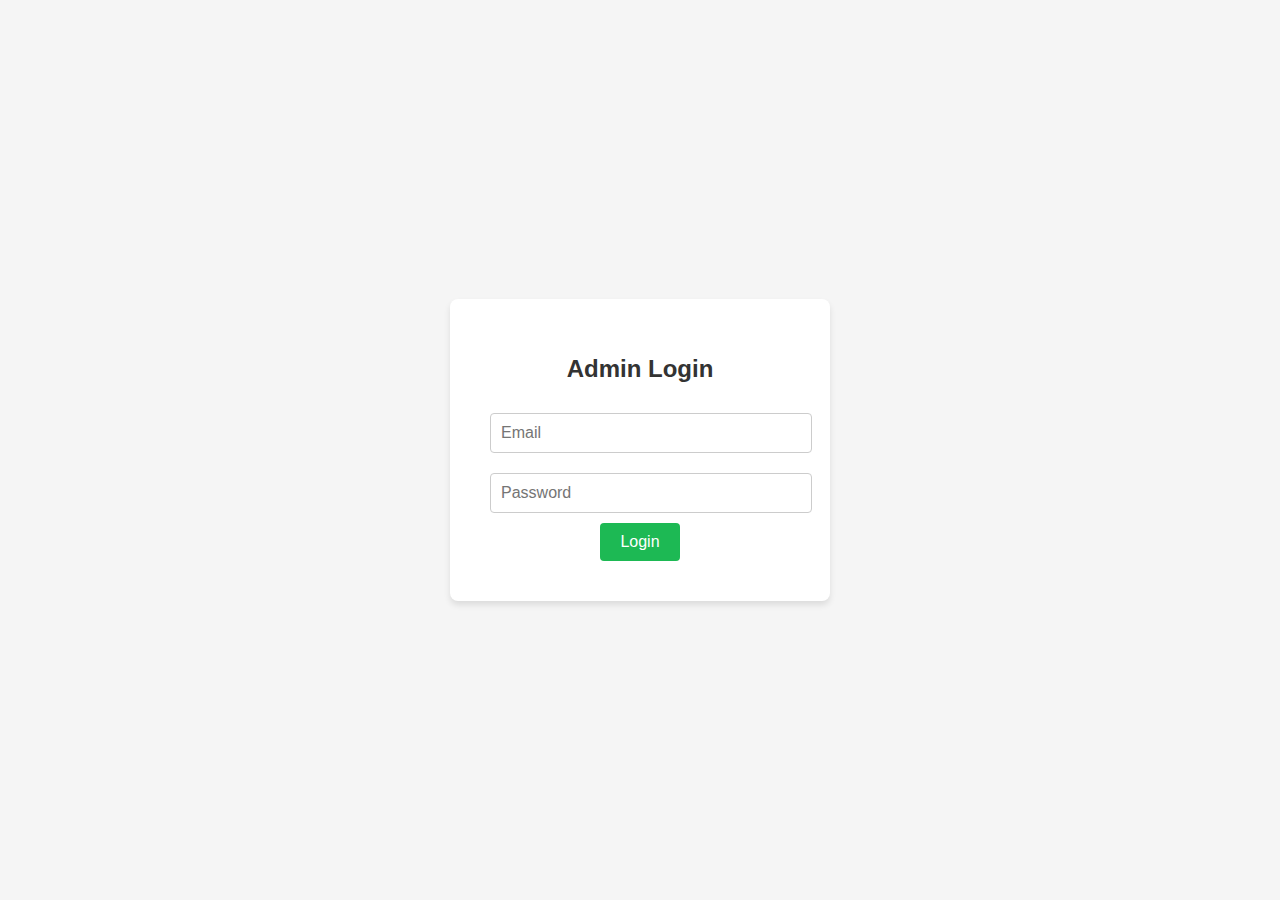
<file: admin-login.html>
<!DOCTYPE html>
<html lang="en">
<head>
    <meta charset="UTF-8">
    <meta name="viewport" content="width=device-width, initial-scale=1.0">
    <title>Admin Login - MaoElementary</title>
    <style>
        body {
            font-family: 'Arial', sans-serif;
            background-color: #f5f5f5;
            display: flex;
            justify-content: center;
            align-items: center;
            height: 100vh;
            margin: 0;
        }

        .login-container {
            background: #fff;
            padding: 40px;
            border-radius: 8px;
            box-shadow: 0 4px 6px rgba(0, 0, 0, 0.1);
            text-align: center;
            width: 300px;
        }

        h1 {
            font-size: 1.5rem;
            margin-bottom: 20px;
            color: #333;
        }

        input {
            width: 100%;
            padding: 10px;
            margin: 10px 0;
            border: 1px solid #ccc;
            border-radius: 4px;
            font-size: 1rem;
        }

        button {
            background-color: #1DB954;
            color: white;
            border: none;
            padding: 10px 20px;
            font-size: 1rem;
            border-radius: 4px;
            cursor: pointer;
        }

        button:hover {
            background-color: #17a447;
        }

        .error {
            color: red;
            font-size: 0.9rem;
        }
    </style>
</head>
<body>
    <div class="login-container">
        <h1>Admin Login</h1>
        <form action="/admin-login" method="POST">
            <input type="email" name="email" placeholder="Email" required />
            <input type="password" name="password" placeholder="Password" required />
            <button type="submit">Login</button>
        </form>
    </div>
</body>
</html>
</file>
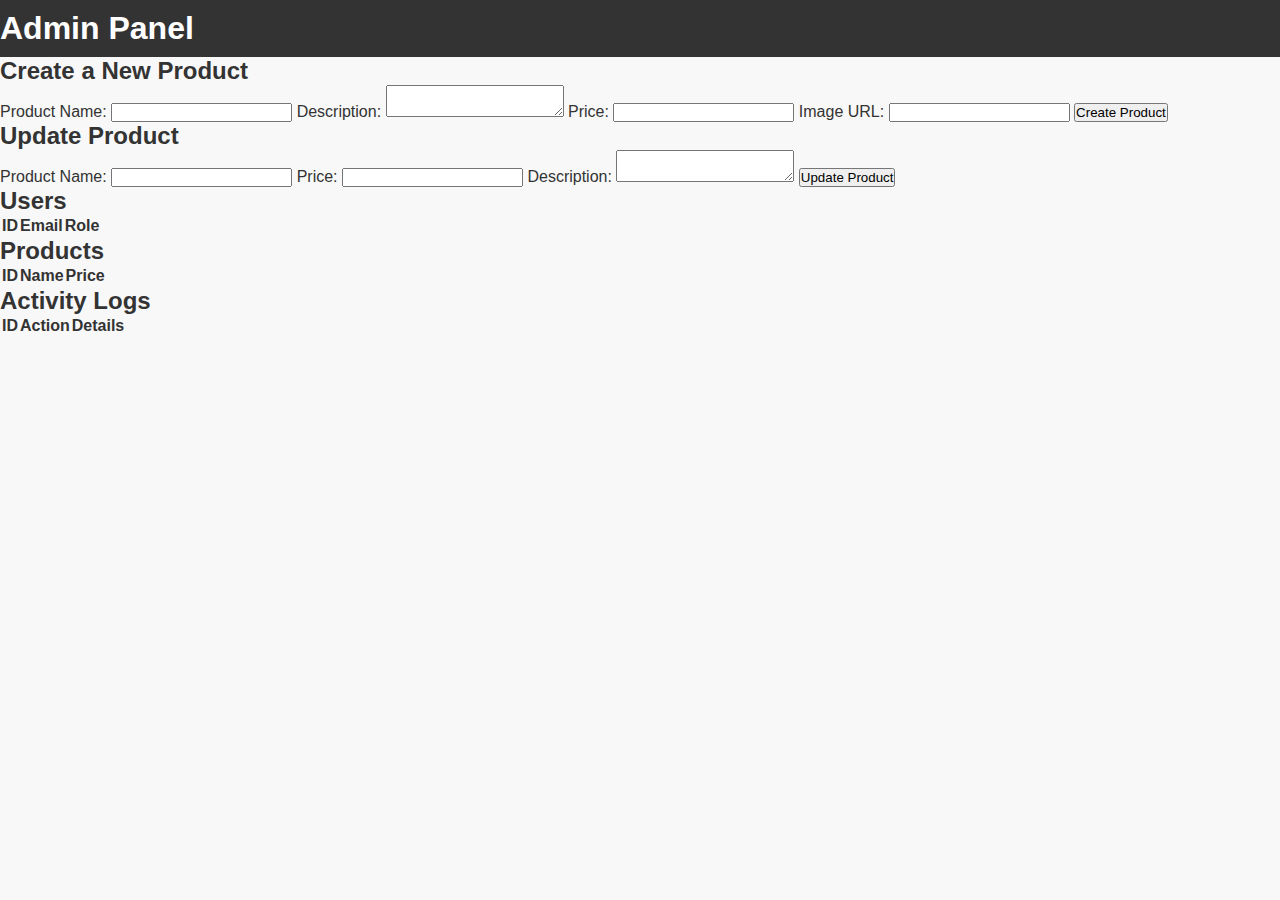
<file: admin.html>
<!DOCTYPE html>
<html lang="en">
<head>
    <meta charset="UTF-8">
    <meta name="viewport" content="width=device-width, initial-scale=1.0">
    <title>Admin Panel - MaoElementary</title>
    <link rel="stylesheet" href="style.css">
</head>
<body>
    <header>
        <h1>Admin Panel</h1>
    </header>
    <div class="container">
        <!-- Create Product Form -->
        <section class="create-product">
            <h2>Create a New Product</h2>
            <form id="create-product-form">
                <label for="product-name">Product Name:</label>
                <input type="text" id="product-name" required>

                <label for="product-description">Description:</label>
                <textarea id="product-description" required></textarea>

                <label for="product-price">Price:</label>
                <input type="number" id="product-price" required>

                <label for="product-image">Image URL:</label>
                <input type="text" id="product-image" required>

                <button type="submit" class="cta-button">Create Product</button>
            </form>
        </section>

        <!-- Update Product Form -->
        <section class="update-product">
            <h2>Update Product</h2>
            <form id="update-product-form">
                <label for="update-name">Product Name:</label>
                <input type="text" id="update-name" required>
                
                <label for="update-price">Price:</label>
                <input type="number" id="update-price" required>
                
                <label for="update-description">Description:</label>
                <textarea id="update-description" required></textarea>
                
                <button type="submit" class="cta-button">Update Product</button>
            </form>
        </section>

        <!-- Users Table -->
        <h2>Users</h2>
        <table>
            <thead>
                <tr>
                    <th>ID</th>
                    <th>Email</th>
                    <th>Role</th>
                </tr>
            </thead>
            <tbody id="user-data">
                <!-- Populate user data dynamically -->
            </tbody>
        </table>

        <!-- Products Table -->
        <h2>Products</h2>
        <table>
            <thead>
                <tr>
                    <th>ID</th>
                    <th>Name</th>
                    <th>Price</th>
                </tr>
            </thead>
            <tbody id="product-data">
                <!-- Populate product data dynamically -->
            </tbody>
        </table>

        <!-- Activity Logs Table -->
        <h2>Activity Logs</h2>
        <table>
            <thead>
                <tr>
                    <th>ID</th>
                    <th>Action</th>
                    <th>Details</th>
                </tr>
            </thead>
            <tbody id="activity-log">
                <!-- Populate activity logs dynamically -->
            </tbody>
        </table>

        <!-- Display Success/Error Messages -->
        <div id="feedback-message" style="display: none;"></div>
    </div>

    <!-- Firebase Scripts -->
    <script type="module">
        import { initializeApp } from "firebase/app";
        import { getAuth, onAuthStateChanged } from "firebase/auth";
        import { getFirestore, collection, getDocs, doc, getDoc } from "firebase/firestore";
        
        const firebaseConfig = {
            apiKey: "AIzaSyAFyzUobF12L-QlVnklN-2uYKvhwqXdkyE",
            authDomain: "veran350-b6c53.firebaseapp.com",
            projectId: "veran350-b6c53",
            storageBucket: "veran350-b6c53.firebasestorage.app",
            messagingSenderId: "727775684680",
            appId: "1:727775684680:web:80f53b3b9c4ec3b6b1107d",
            measurementId: "G-EQE584VHBY"
        };

        const app = initializeApp(firebaseConfig);
        const auth = getAuth(app);
        const db = getFirestore(app);

        // Show feedback message
        function showFeedback(message, success = true) {
            const feedback = document.getElementById('feedback-message');
            feedback.style.display = 'block';
            feedback.textContent = message;
            feedback.style.color = success ? 'green' : 'red';
            setTimeout(() => {
                feedback.style.display = 'none';
            }, 3000);
        }

        // Firebase auth state check
        onAuthStateChanged(auth, (user) => {
            if (user) {
                // Fetch user role
                getDoc(doc(db, 'users', user.uid)).then(docSnapshot => {
                    if (docSnapshot.exists() && docSnapshot.data().role === 'admin') {
                        // Admin is logged in, show admin actions
                        fetchUsers();
                        fetchProducts();
                        fetchActivityLogs();
                    } else {
                        alert("You are not authorized to perform this action");
                        // Optionally redirect or hide admin features
                    }
                });
            } else {
                // Not logged in, redirect to login page
                window.location.href = '/login.html';  // Example: Redirect to login page
            }
        });

        // Create Product with Feedback
        document.getElementById("create-product-form").addEventListener("submit", function(e) {
            e.preventDefault();

            const name = document.getElementById("product-name").value;
            const description = document.getElementById("product-description").value;
            const price = parseFloat(document.getElementById("product-price").value);
            const imageUrl = document.getElementById("product-image").value;

            const product = { name, description, price, imageUrl };

            fetch('/api/products', {
                method: 'POST',
                headers: { 'Content-Type': 'application/json' },
                body: JSON.stringify(product)
            })
            .then(response => response.json())
            .then(data => {
                if (data.success) {
                    showFeedback("Product created successfully!", true);
                    document.getElementById("create-product-form").reset();
                } else {
                    showFeedback("Failed to create product", false);
                }
            })
            .catch(error => {
                showFeedback("Error: " + error.message, false);
            });
        });

        // Update Product (Add the logic in JavaScript as needed)
        document.getElementById("update-product-form").addEventListener("submit", function(e) {
            e.preventDefault();

            const name = document.getElementById("update-name").value;
            const price = parseFloat(document.getElementById("update-price").value);
            const description = document.getElementById("update-description").value;

            const productUpdate = { name, price, description };

            // Implement your logic to send this updated data to Firebase or your backend here.
            alert("Product updated successfully!");
            document.getElementById("update-product-form").reset();
        });

        // Fetch users from Firestore
        function fetchUsers() {
            getDocs(collection(db, 'users')).then(querySnapshot => {
                const userTableBody = document.getElementById("user-data");
                querySnapshot.forEach(doc => {
                    const user = doc.data();
                    userTableBody.innerHTML += `
                        <tr>
                            <td>${doc.id}</td>
                            <td>${user.email}</td>
                            <td>${user.role || 'User'}</td>
                        </tr>
                    `;
                });
            });
        }

        // Fetch products from Firestore
        function fetchProducts() {
            getDocs(collection(db, 'products')).then(querySnapshot => {
                const productTableBody = document.getElementById("product-data");
                querySnapshot.forEach(doc => {
                    const product = doc.data();
                    productTableBody.innerHTML += `
                        <tr>
                            <td>${doc.id}</td>
                            <td>${product.name}</td>
                            <td>${product.price}</td>
                        </tr>
                    `;
                });
            });
        }

        // Fetch activity logs from Firestore
        function fetchActivityLogs() {
            getDocs(collection(db, 'activityLogs')).then(querySnapshot => {
                const activityTableBody = document.getElementById("activity-log");
                querySnapshot.forEach(doc => {
                    const log = doc.data();
                    activityTableBody.innerHTML += `
                        <tr>
                            <td>${doc.id}</td>
                            <td>${log.action}</td>
                            <td>${log.details}</td>
                        </tr>
                    `;
                });
            });
        }
    </script>
</body>
</html>
</file>
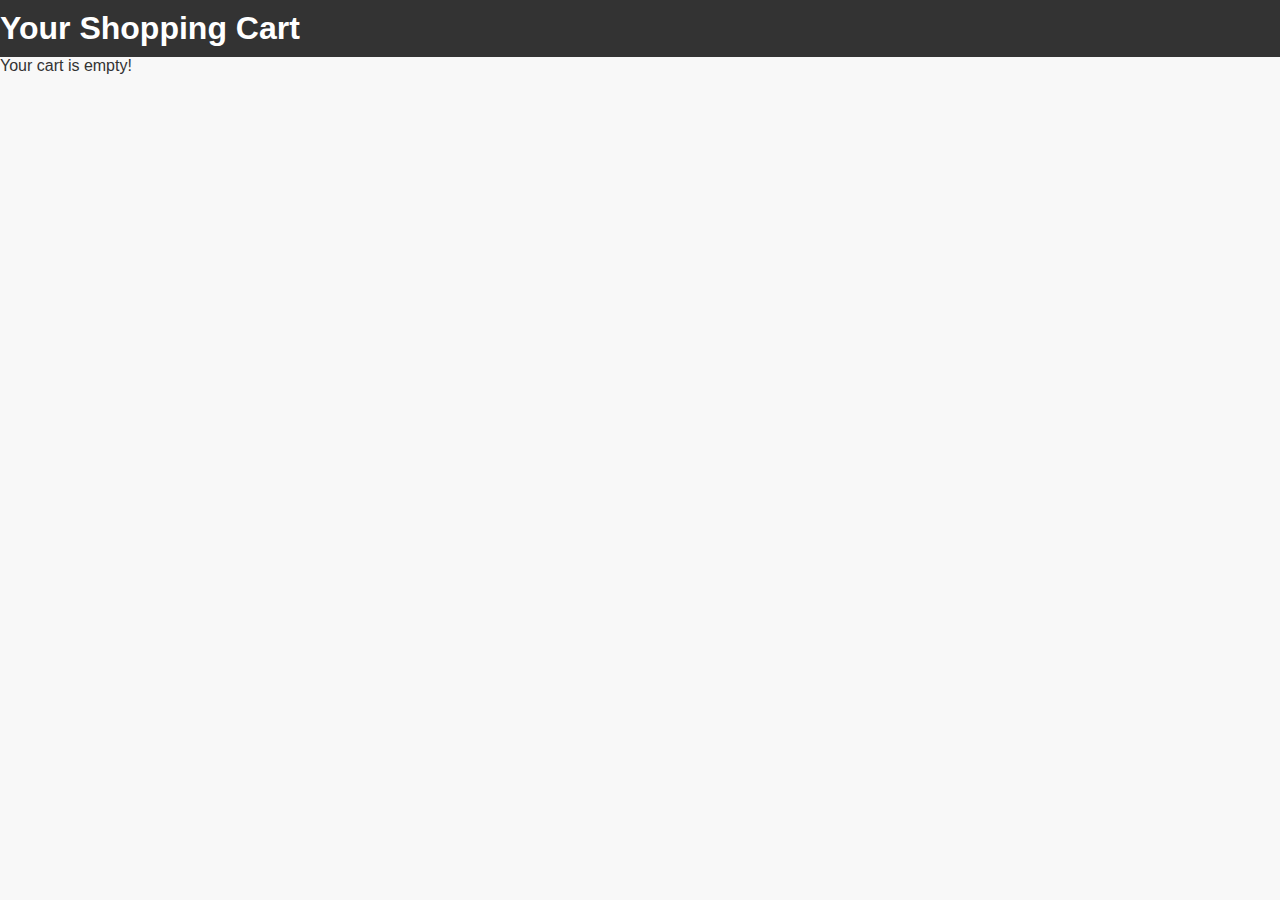
<file: cart.html>
<!DOCTYPE html>
<html lang="en">
<head>
    <meta charset="UTF-8">
    <meta name="viewport" content="width=device-width, initial-scale=1.0">
    <title>Shopping Cart</title>
    <link rel="stylesheet" href="style.css">
</head>
<body>

    <header>
        <h1>Your Shopping Cart</h1>
    </header>

    <section id="cart-container">
        <!-- Cart items will be displayed here -->
    </section>

    <script src="cart.js"></script>
</body>
</html>
</file>
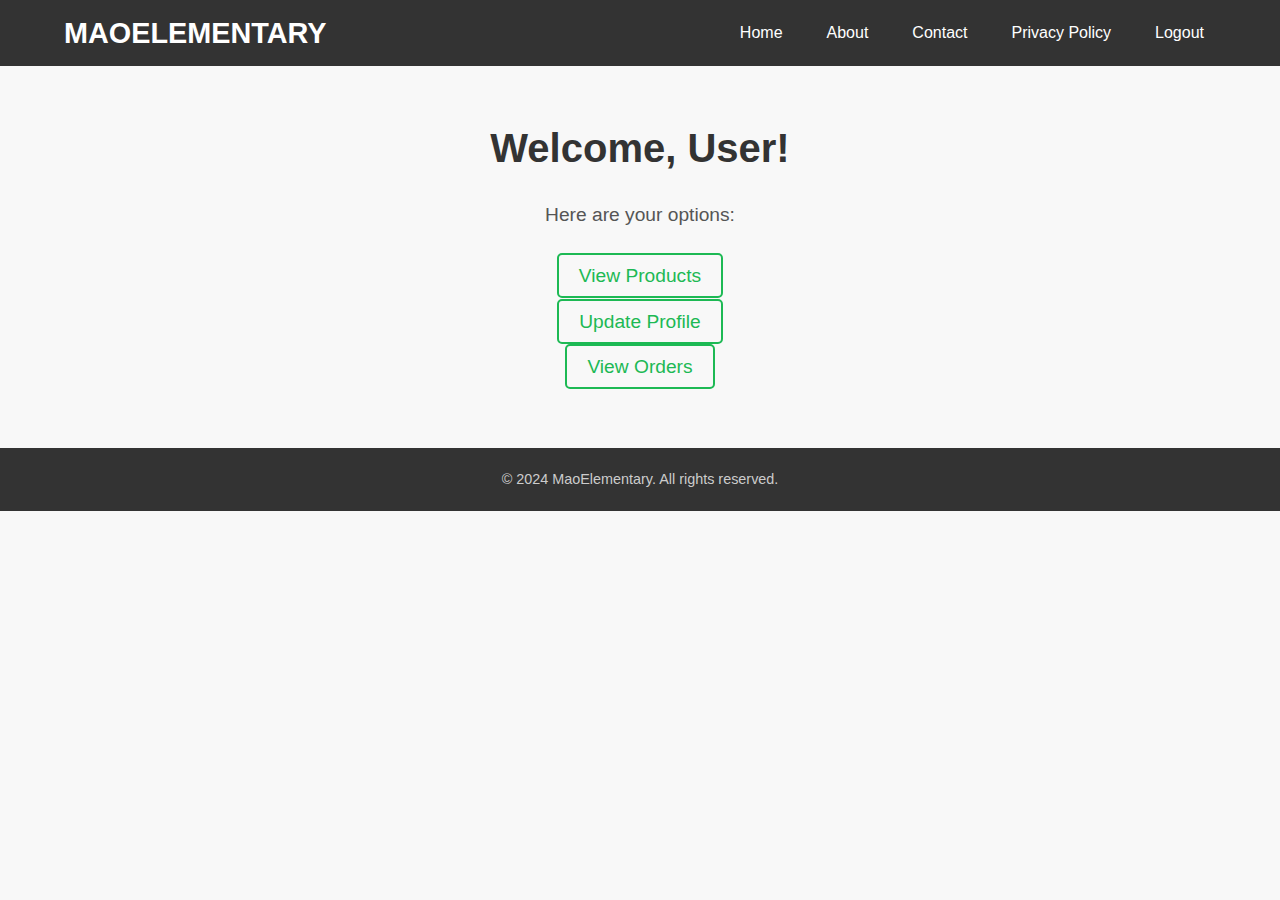
<file: dashboard.html>
<!DOCTYPE html>
<html lang="en">
<head>
    <meta charset="UTF-8">
    <meta name="viewport" content="width=device-width, initial-scale=1.0">
    <title>Dashboard - MaoElementary</title>
    <style>
        /* General Reset */
        * {
            margin: 0;
            padding: 0;
            box-sizing: border-box;
        }

        body {
            font-family: 'Poppins', sans-serif;
            background-color: #f8f8f8;
            color: #333;
            line-height: 1.6;
        }

        /* Header */
        header {
            background-color: #333;
            color: white;
            padding: 10px 0;
            position: sticky;
            top: 0;
            z-index: 100;
        }

        header .container {
            width: 90%;
            margin: 0 auto;
            display: flex;
            justify-content: space-between;
            align-items: center;
        }

        header .logo {
            font-size: 1.8rem;
            font-weight: 600;
            text-transform: uppercase;
            text-decoration: none;
            color: white;
        }

        header nav ul {
            list-style: none;
            display: flex;
        }

        header nav ul li {
            margin-left: 20px;
        }

        header nav ul li a {
            color: white;
            text-decoration: none;
            font-size: 1rem;
            padding: 8px 12px;
            border-radius: 5px;
            transition: background-color 0.3s ease;
        }

        header nav ul li a:hover {
            background-color: #1DB954;
            color: white;
        }

        /* Dashboard Content */
        .dashboard {
            padding: 50px 20px;
            text-align: center;
        }

        .dashboard h2 {
            font-size: 2.5rem;
            margin-bottom: 20px;
            color: #333;
        }

        .dashboard p {
            font-size: 1.2rem;
            margin-bottom: 30px;
            color: #555;
        }

        .dashboard ul {
            list-style: none;
            padding: 0;
        }

        .dashboard ul li {
            margin: 15px 0;
        }

        .dashboard ul li a {
            font-size: 1.2rem;
            color: #1DB954;
            text-decoration: none;
            padding: 10px 20px;
            border: 2px solid #1DB954;
            border-radius: 5px;
            transition: all 0.3s ease;
        }

        .dashboard ul li a:hover {
            background-color: #1DB954;
            color: white;
        }

        /* Footer */
        footer {
            background-color: #333;
            color: white;
            padding: 20px 0;
            text-align: center;
        }

        footer ul {
            list-style: none;
            margin-bottom: 10px;
        }

        footer ul li {
            display: inline;
            margin: 0 10px;
        }

        footer ul li a {
            color: white;
            text-decoration: none;
        }

        footer ul li a:hover {
            text-decoration: underline;
        }

        footer p {
            font-size: 0.9rem;
            color: #ccc;
        }

        /* Responsive Design */
        @media (max-width: 768px) {
            header .container {
                flex-direction: column;
            }

            .dashboard h2 {
                font-size: 2rem;
            }

            .dashboard ul li a {
                font-size: 1rem;
                padding: 8px 16px;
            }
        }
    </style>
</head>
<body>
    <!-- Header -->
    <header>
        <div class="container">
            <h1 class="logo">MaoElementary</h1>
            <nav>
                <ul>
                    <li><a href="index.html">Home</a></li>
                    <li><a href="about.html">About</a></li>
                    <li><a href="contact.html">Contact</a></li>
                    <li><a href="privacy-policy.html">Privacy Policy</a></li>
                    <li><a href="#" id="logout-button">Logout</a></li>
                </ul>
            </nav>
        </div>
    </header>

    <!-- Dashboard Content -->
    <main class="dashboard">
        <h2>Welcome, User!</h2>
        <p>Here are your options:</p>
        <ul>
            <li><a href="products.html">View Products</a></li>
            <li><a href="profile.html">Update Profile</a></li>
            <li><a href="orders.html">View Orders</a></li>
        </ul>
    </main>

    <!-- Footer -->
    <footer>
        <div class="container">
            <p>&copy; 2024 MaoElementary. All rights reserved.</p>
        </div>
    </footer>

    <script>
        // Logout functionality
        document.getElementById('logout-button').addEventListener('click', () => {
            alert('You have been logged out.');
            window.location.href = 'index.html';
        });
    </script>
</body>
</html>
</file>
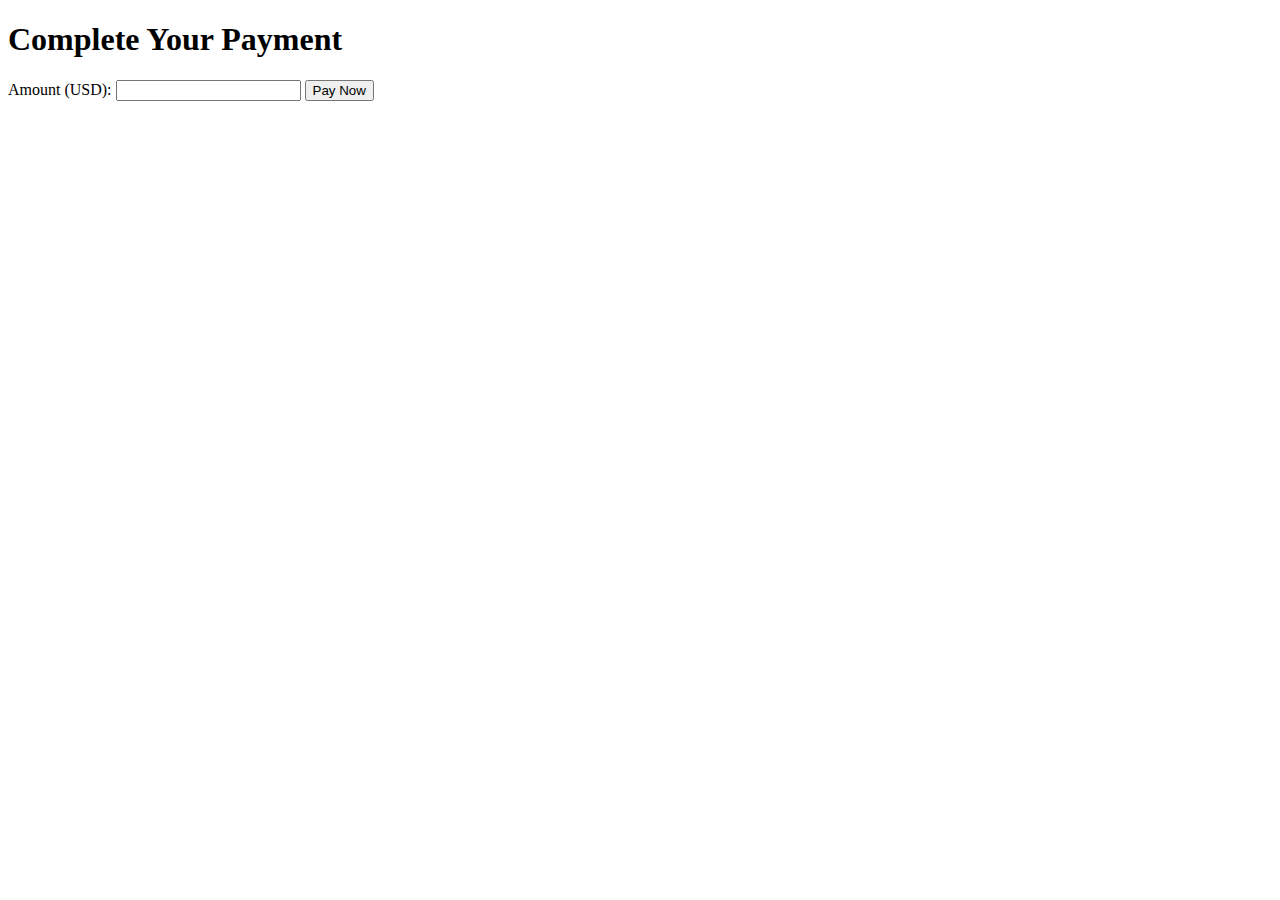
<file: payment.html>
<!DOCTYPE html>
<html lang="en">
<head>
    <meta charset="UTF-8">
    <meta name="viewport" content="width=device-width, initial-scale=1.0">
    <title>Monify Payment</title>
</head>
<body>
    <h1>Complete Your Payment</h1>

    <form id="payment-form">
        <label for="amount">Amount (USD):</label>
        <input type="number" id="amount" name="amount" required />
        <button type="submit">Pay Now</button>
    </form>

    <div id="payment-message"></div>

    <script>
        const form = document.getElementById('payment-form');
        
        form.addEventListener('submit', async (event) => {
            event.preventDefault();

            const amount = document.getElementById('amount').value;
            const orderId = 'order_' + Math.random().toString(36).substring(7);  // Generate a random order ID
            const customerEmail = 'customer@example.com';  // Replace with actual customer email

            try {
                // Make the request to the backend to create the payment
                const response = await fetch('/create-payment', {
                    method: 'POST',
                    headers: { 'Content-Type': 'application/json' },
                    body: JSON.stringify({ amount, orderId, customerEmail })
                });

                const { paymentUrl } = await response.json();

                // Redirect to Monify's payment page
                window.location.href = paymentUrl;
            } catch (error) {
                document.getElementById('payment-message').innerText = 'Payment failed: ' + error.message;
            }
        });
    </script>
</body>
</html>
</file>
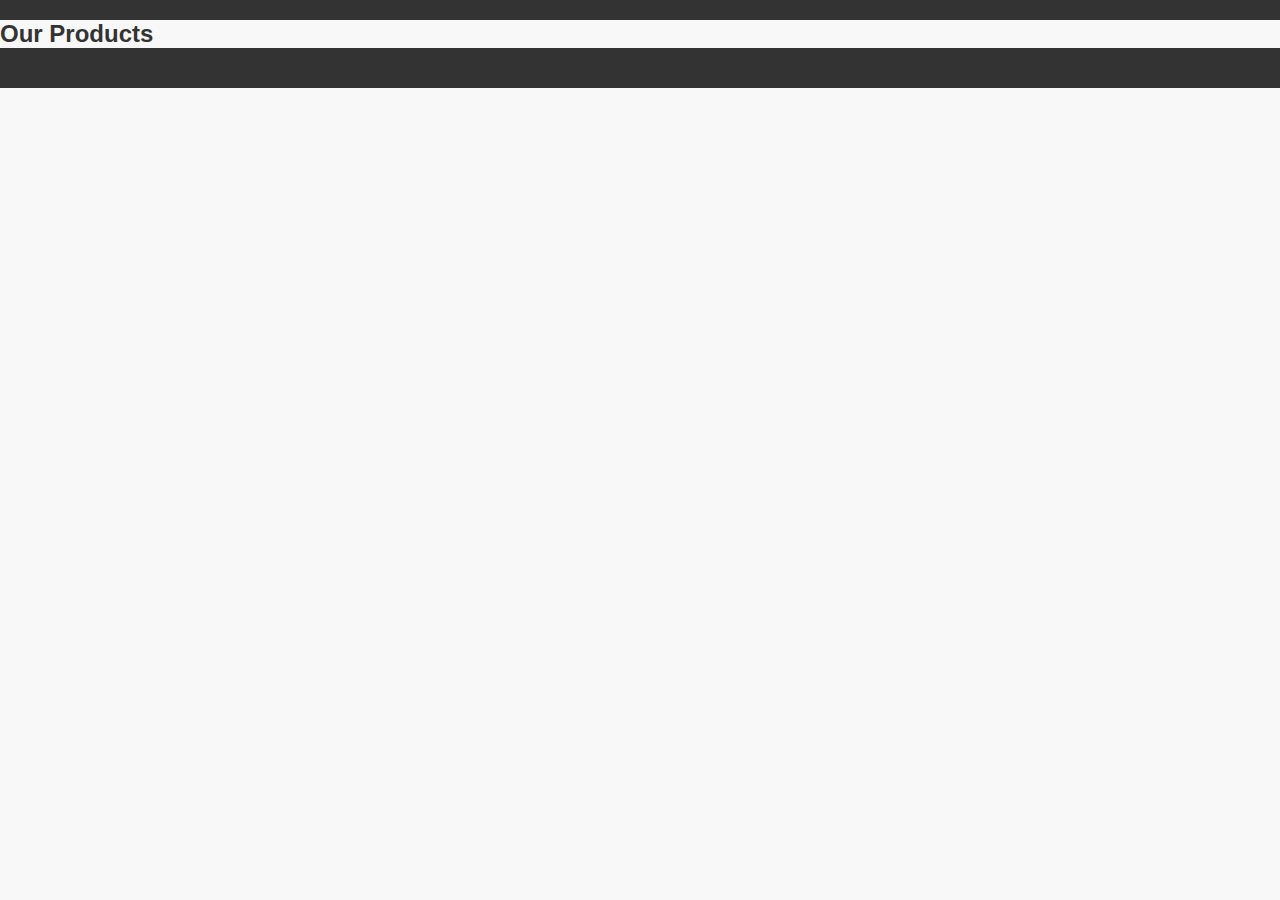
<file: shop.html>
<!DOCTYPE html>
<html lang="en">
<head>
    <meta charset="UTF-8">
    <meta name="viewport" content="width=device-width, initial-scale=1.0">
    <title>Shop Now</title>
    <link rel="stylesheet" href="style.css"> <!-- Link to the same stylesheet -->
</head>
<body>
    <header>
        <!-- Your navigation bar goes here -->
    </header>
    <main>
        <section class="shop">
            <h2>Our Products</h2>
            <div id="products-container"></div>
        </section>
    </main>
    <footer>
        <!-- Your footer goes here -->
    </footer>
    <script src="app.js"></script> <!-- Link to app.js -->
</body>
</html>
</file>
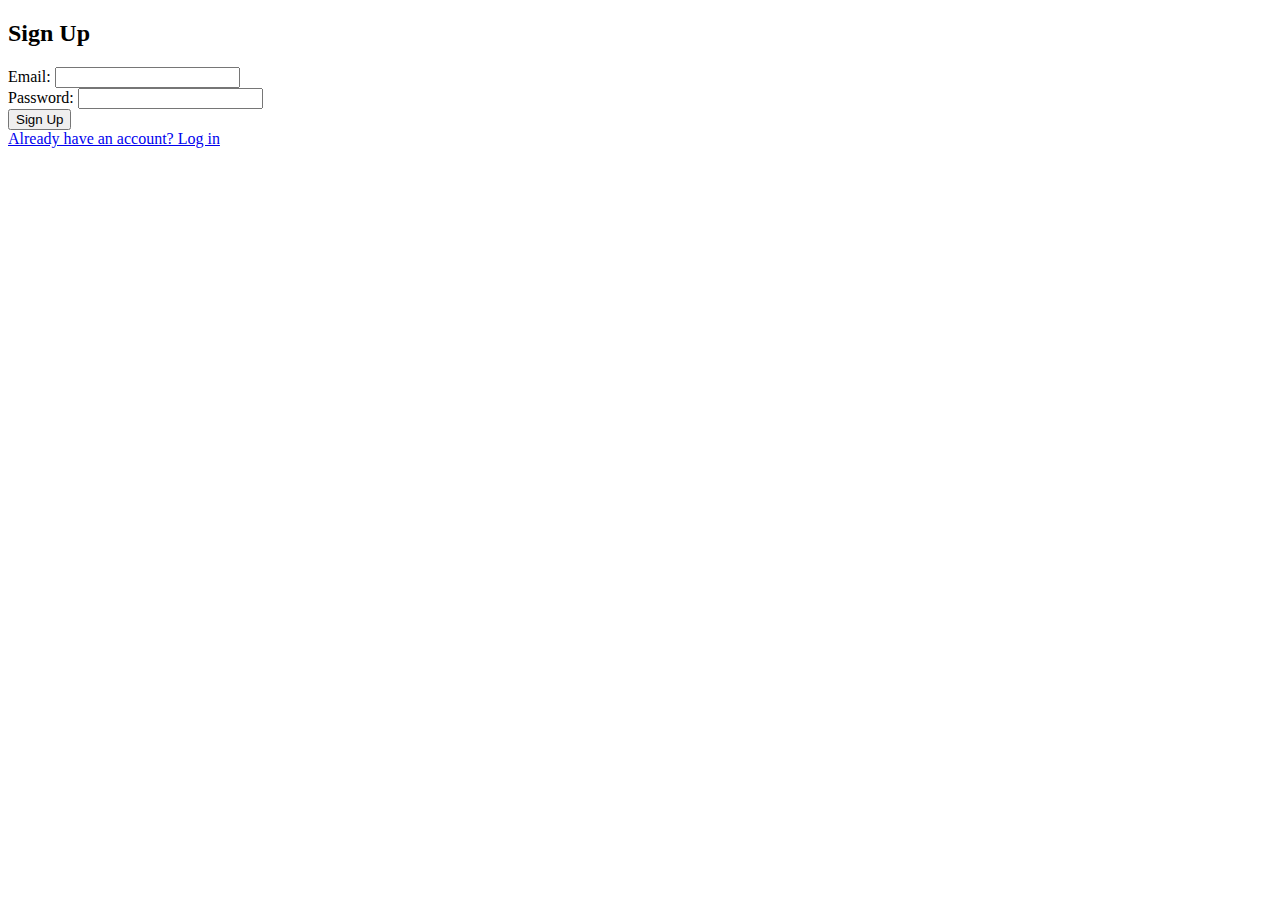
<file: sign-up.html>
<!DOCTYPE html>
<html lang="en">
<head>
    <meta charset="UTF-8">
    <meta name="viewport" content="width=device-width, initial-scale=1.0">
    <title>Sign Up</title>
</head>
<body>

    <h2>Sign Up</h2>
    <form action="/signup" method="POST">
        <label for="email">Email:</label>
        <input type="email" id="email" name="email" required><br>

        <label for="password">Password:</label>
        <input type="password" id="password" name="password" required><br>

        <button type="submit">Sign Up</button>
    </form>

    <a href="/login">Already have an account? Log in</a>

</body>
</html>
</file>
<file: style.css>
/* General Reset */
* {
    margin: 0;
    padding: 0;
    box-sizing: border-box;
}

body {
    font-family: 'Poppins', sans-serif;
    background-color: #f8f8f8;
    color: #333;
}

/* Header */
header {
    background-color: #333;
    color: white;
    padding: 10px 0;
    position: sticky;
    top: 0;
    z-index: 100;
}

header .container {
    width: 90%;
    margin: 0 auto;
    display: flex;
    justify-content: space-between;
    align-items: center;
}

header .logo {
    font-size: 1.8rem;
    font-weight: 600;
    text-transform: uppercase;
    text-decoration: none;
    color: white;
}

header nav ul {
    list-style: none;
    display: flex;
}

header nav ul li {
    margin-left: 20px;
}

header nav ul li a {
    color: white;
    text-decoration: none;
    font-size: 1rem;
    padding: 8px 12px;
    border-radius: 5px;
    transition: background-color 0.3s ease;
}

header nav ul li a:hover {
    background-color: #1DB954;
    color: white;
}

/* Hero Section */
.hero {
    background: url('https://files.catbox.moe/s2ae3n.jpeg') no-repeat center center/cover;
    height: 90vh;
    display: flex;
    flex-direction: column;
    justify-content: center;
    align-items: center;
    text-align: center;
    color: white;
}

.hero h1 {
    font-size: 3.5rem;
    margin-bottom: 20px;
    font-weight: 600;
}

.hero p {
    font-size: 1.2rem;
    margin-bottom: 30px;
}

.hero .cta-buttons {
    display: flex;
    gap: 20px;
}

.hero .cta-button {
    background-color: #1DB954;
    color: white;
    padding: 15px 40px;
    font-size: 1.2rem;
    border-radius: 6px;
    text-decoration: none;
    transition: background-color 0.3s ease;
}

.hero .cta-button:hover {
    background-color: #148F3D;
}

/* Products Section */
.products {
    padding: 50px 0;
    background-color: #f8f8f8;
    text-align: center;
}

.products h2 {
    font-size: 2rem;
    margin-bottom: 30px;
    color: #333;
}

.product-container {
    display: flex;
    flex-wrap: wrap;
    justify-content: center;
    gap: 20px;
}

.product-card {
    background-color: white;
    width: 250px;
    padding: 15px;
    border-radius: 8px;
    box-shadow: 0 4px 6px rgba(0, 0, 0, 0.1);
    text-align: center;
    transition: transform 0.3s ease;
}

.product-card:hover {
    transform: translateY(-10px);
}

.product-card img {
    width: 100%;
    border-radius: 8px;
    margin-bottom: 10px;
}

.product-card h3 {
    font-size: 1.5rem;
    margin-bottom: 10px;
    color: #333;
}

.product-card p {
    font-size: 1rem;
    color: #555;
    margin-bottom: 10px;
}

.product-card .price {
    font-size: 1.2rem;
    font-weight: 600;
    color: #1DB954;
    margin-bottom: 15px;
}

.product-card .add-to-cart {
    background-color: #1DB954;
    color: white;
    padding: 10px 20px;
    border: none;
    border-radius: 5px;
    cursor: pointer;
    transition: background-color 0.3s ease;
}

.product-card .add-to-cart:hover {
    background-color: #148F3D;
}

/* Footer */
footer {
    background-color: #333;
    color: white;
    padding: 20px 0;
    text-align: center;
}

footer ul {
    list-style: none;
    margin-bottom: 10px;
}

footer ul li {
    display: inline;
    margin: 0 10px;
}

footer ul li a {
    color: white;
    text-decoration: none;
}

footer ul li a:hover {
    text-decoration: underline;
}

/* About Section */
.about-section {
    padding: 50px 15px;
    background-color: #ffffff;
    text-align: center;
    box-shadow: 0 4px 6px rgba(0, 0, 0, 0.1);
    border-radius: 10px;
}

.about-section h2 {
    font-size: 2.5rem;
    margin-bottom: 20px;
    color: #333;
}

.about-section p {
    font-size: 1rem;
    line-height: 1.6;
    color: #555;
    margin-bottom: 20px;
}

.about-section img {
    width: 100%;
    max-width: 300px;
    border-radius: 50%;
    margin: 20px auto;
}

/* Contact Section */
.contact-section {
    padding: 40px;
    background-color: #eef5f9;
    border-radius: 10px;
    text-align: center;
}

.contact-section h2 {
    font-size: 2.5rem;
    margin-bottom: 20px;
    color: #333;
}

.contact-section form {
    max-width: 600px;
    margin: 0 auto;
}

.contact-section label {
    display: block;
    margin-bottom: 10px;
    font-weight: 600;
    color: #333;
}

.contact-section input,
.contact-section textarea {
    width: 100%;
    padding: 10px;
    margin-bottom: 20px;
    border: 1px solid #ddd;
    border-radius: 5px;
    font-size: 1rem;
}

.contact-section button {
    background-color: #1DB954;
    color: white;
    padding: 10px 20px;
    border: none;
    border-radius: 5px;
    font-size: 1rem;
    cursor: pointer;
}

.contact-section button:hover {
    background-color: #148F3D;
}

/* Privacy Section */
.privacy-section {
    padding: 40px;
    background-color: #fefefe;
    line-height: 1.8;
    border-radius: 10px;
    color: #555;
}

.privacy-section h2 {
    font-size: 2.5rem;
    margin-bottom: 20px;
    color: #333;
}

.privacy-section ul {
    list-style: disc;
    margin-left: 20px;
    margin-top: 10px;
    color: #555;
}

.privacy-section ul li {
    margin-bottom: 10px;
}

/* New Product Management Styles */
#product-management {
    margin-top: 30px;
}

#product-management h2 {
    font-size: 24px;
    margin-bottom: 20px;
}

#product-management .button {
    padding: 10px;
    background-color: #007BFF;
    color: white;
    border: none;
    border-radius: 5px;
    cursor: pointer;
    margin-right: 10px;
}

#product-management .button.delete {
    background-color: #FF5733;
}

.product-list {
    display: flex;
    flex-direction: column;
    margin-top: 20px;
}

.product-item {
    background-color: white;
    padding: 10px;
    margin-bottom: 10px;
    border-radius: 5px;
    display: flex;
    justify-content: space-between;
}

/* Responsive Design */
@media (max-width: 768px) {
    header .container {
        flex-direction: column;
    }

    .hero h1 {
        font-size: 2.5rem;
    }

    .products {
        padding: 30px 0;
    }

    .product-card {
        width: 90%;
    }

    .hero .cta-buttons {
        flex-direction: column;
        gap: 10px;
    }

    .about-section img {
        max-width: 200px;
    }

    .contact-section form {
        padding: 0 15px;
    }

    .privacy-section {
        padding: 30px 15px;
    }
}
</file>
